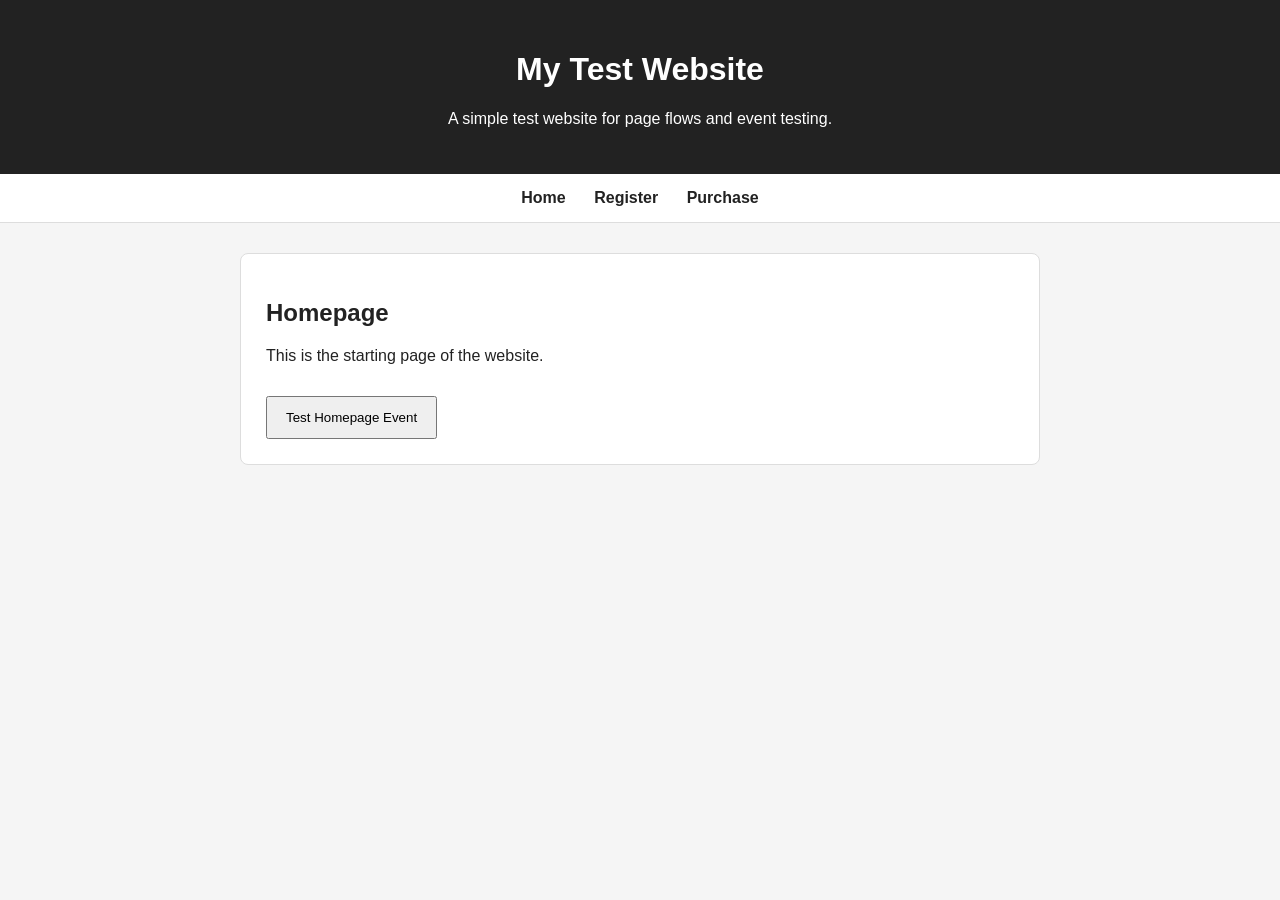
<file: index.html>
<!DOCTYPE html>
<html>
<head>
    <script>
  // Queue — buffers AF() calls until the SDK is ready
  window.AppsFlyerSdkObject = "AF";
  window.AF = window.AF || function() {
    (window.AF.q = window.AF.q || []).push([Date.now()].concat(Array.prototype.slice.call(arguments)));
  };
  window.AF.id = window.AF.id || { pba: { webAppId: "website-esmitkaushal.github.io_testwebsite" } };
  window.AF.plugins = {};

  // Inject SDK
  var o = document.createElement("script"),
      p = document.getElementsByTagName("script")[0];
  o.async = 1;
  o.src = "https://websdk.appsflyersdk.com?" + "st=pba&af_id=website-esmitkaushal.github.io_testwebsite";
  p.parentNode.insertBefore(o, p);
</script>
  <title>My Test Website</title>
  <link rel="stylesheet" href="css/style.css">
</head>
<body>

  <header>
    <h1>My Test Website</h1>
    <p>A simple test website for page flows and event testing.</p>
  </header>

  <nav>
    <a href="index.html">Home</a>
    <a href="register.html">Register</a>
    <a href="purchase.html">Purchase</a>
  </nav>

  <main>
    <section class="card">
      <h2>Homepage</h2>
      <p>This is the starting page of the website.</p>

      <button onclick="trackEvent('homepage_button_click')">
        Test Homepage Event
      </button>
    </section>
  </main>

  <script src="js/script.js"></script>
</body>
</html>
</file>
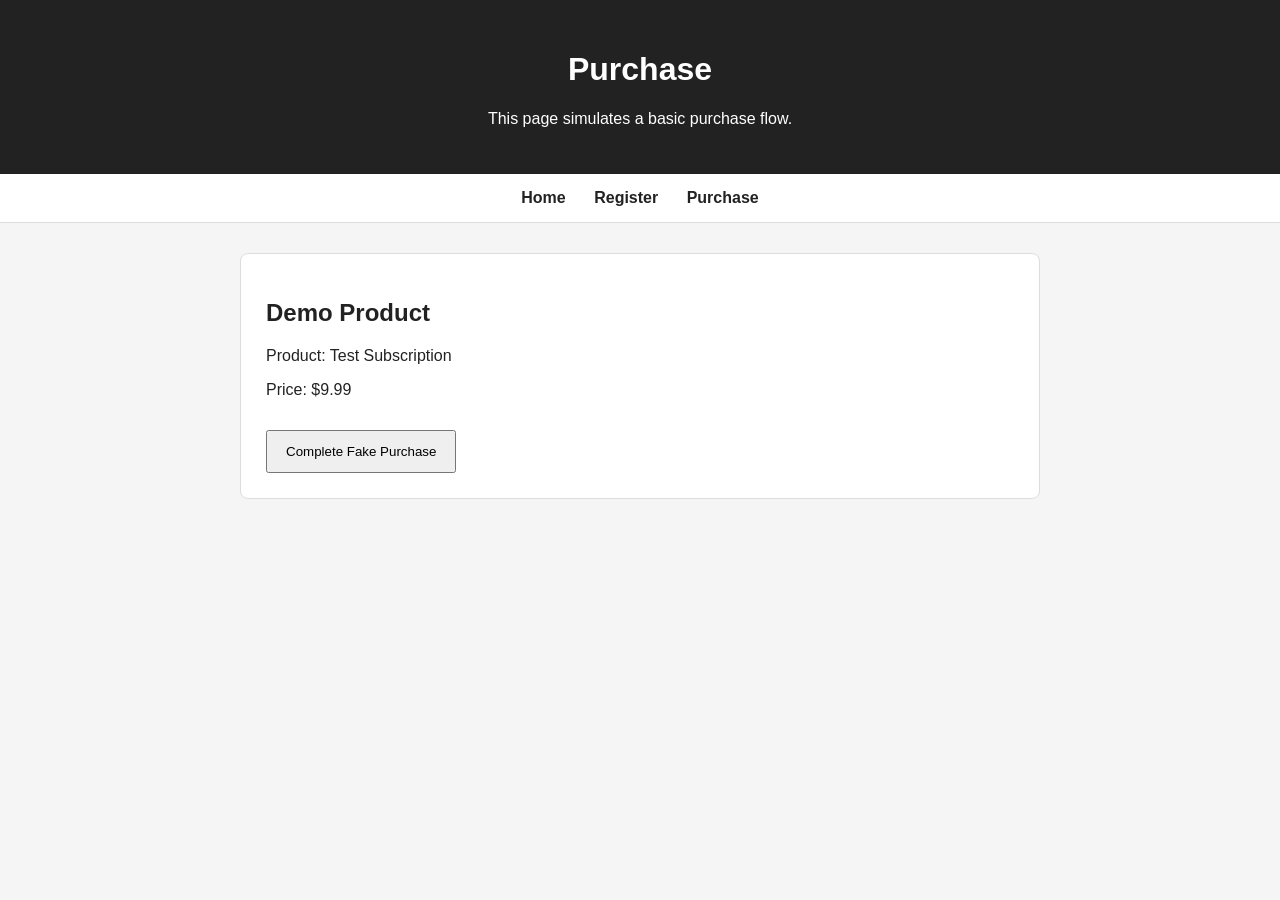
<file: purchase.html>
<!DOCTYPE html>
<html>
<head>
    <script>
  // Queue — buffers AF() calls until the SDK is ready
  window.AppsFlyerSdkObject = "AF";
  window.AF = window.AF || function() {
    (window.AF.q = window.AF.q || []).push([Date.now()].concat(Array.prototype.slice.call(arguments)));
  };
  window.AF.id = window.AF.id || { pba: { webAppId: "website-esmitkaushal.github.io_testwebsite" } };
  window.AF.plugins = {};

  // Inject SDK
  var o = document.createElement("script"),
      p = document.getElementsByTagName("script")[0];
  o.async = 1;
  o.src = "https://websdk.appsflyersdk.com?" + "st=pba&af_id=website-esmitkaushal.github.io_testwebsite";
  p.parentNode.insertBefore(o, p);
</script>
  <title>Purchase | My Test Website</title>
  <link rel="stylesheet" href="css/style.css">
</head>
<body>

  <header>
    <h1>Purchase</h1>
    <p>This page simulates a basic purchase flow.</p>
  </header>

  <nav>
    <a href="index.html">Home</a>
    <a href="register.html">Register</a>
    <a href="purchase.html">Purchase</a>
  </nav>

  <main>
    <section class="card">
      <h2>Demo Product</h2>
      <p>Product: Test Subscription</p>
      <p>Price: $9.99</p>

      <button onclick="handlePurchase()">
        Complete Fake Purchase
      </button>
    </section>
  </main>

  <script src="js/script.js"></script>
</body>
</html>
</file>
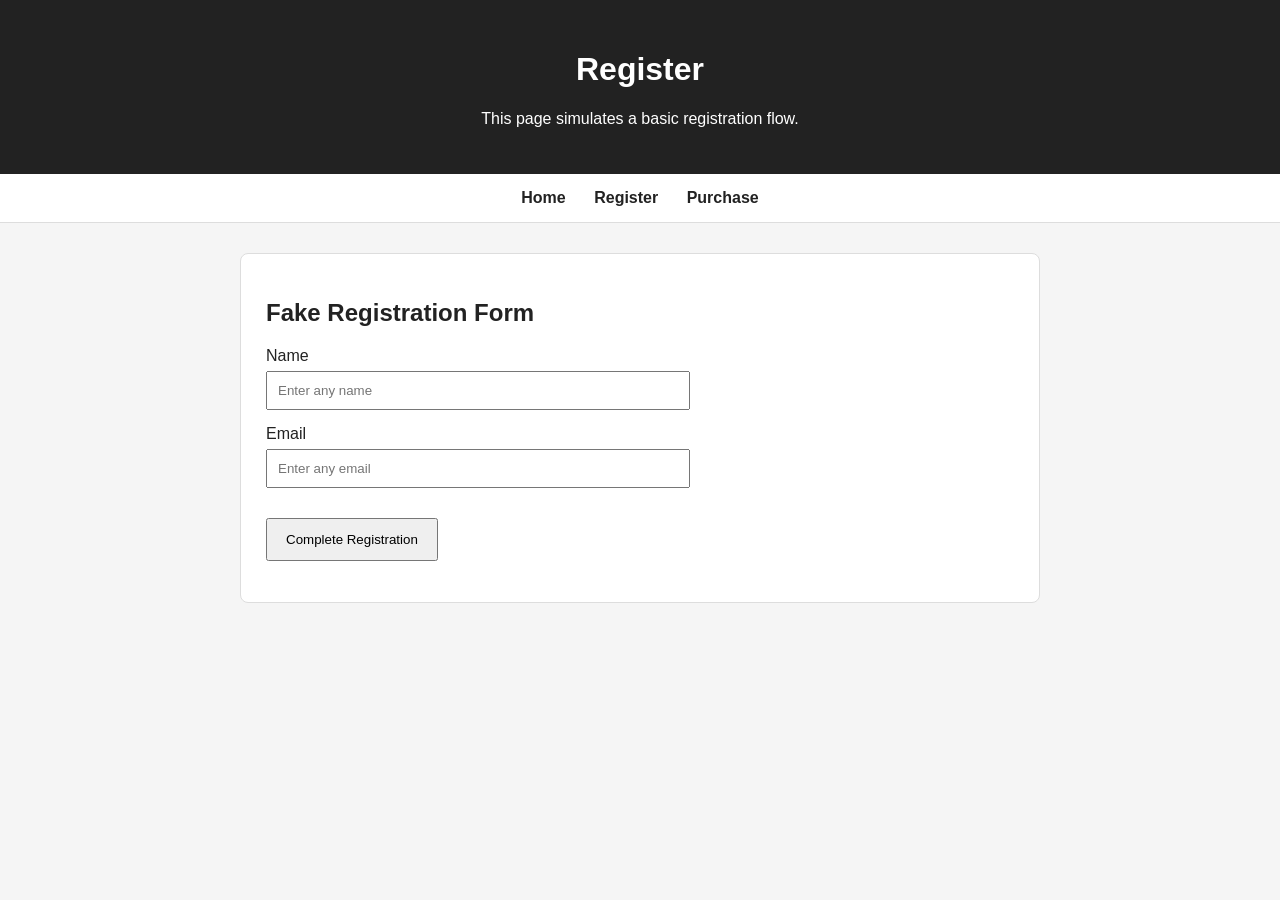
<file: register.html>
<!DOCTYPE html>
<html>
<head>
  <script>
    // Queue — buffers AF() calls until the SDK is ready
    window.AppsFlyerSdkObject = "AF";
    window.AF = window.AF || function() {
      (window.AF.q = window.AF.q || []).push([Date.now()].concat(Array.prototype.slice.call(arguments)));
    };
    window.AF.id = window.AF.id || { pba: { webAppId: "website-esmitkaushal.github.io_testwebsite" } };
    window.AF.plugins = {};

    // Inject SDK
    var o = document.createElement("script"),
        p = document.getElementsByTagName("script")[0];
    o.async = 1;
    o.src = "https://websdk.appsflyersdk.com?" + "st=pba&af_id=website-esmitkaushal.github.io_testwebsite";
    p.parentNode.insertBefore(o, p);
  </script>

  <title>Register | My Test Website</title>
  <link rel="stylesheet" href="css/style.css">
</head>
<body>

  <header>
    <h1>Register</h1>
    <p>This page simulates a basic registration flow.</p>
  </header>

  <nav>
    <a href="index.html">Home</a>
    <a href="register.html">Register</a>
    <a href="purchase.html">Purchase</a>
  </nav>

  <main>
    <section class="card">
      <h2>Fake Registration Form</h2>

      <form onsubmit="handleRegistration(event)">
        <label for="name">Name</label>
        <input type="text" id="name" placeholder="Enter any name">

        <label for="email">Email</label>
        <input type="email" id="email" placeholder="Enter any email">

        <button type="submit">Complete Registration</button>
      </form>

      <p id="registrationMessage"></p>
    </section>
  </main>

  <script src="js/script.js"></script>
</body>
</html>
</file>
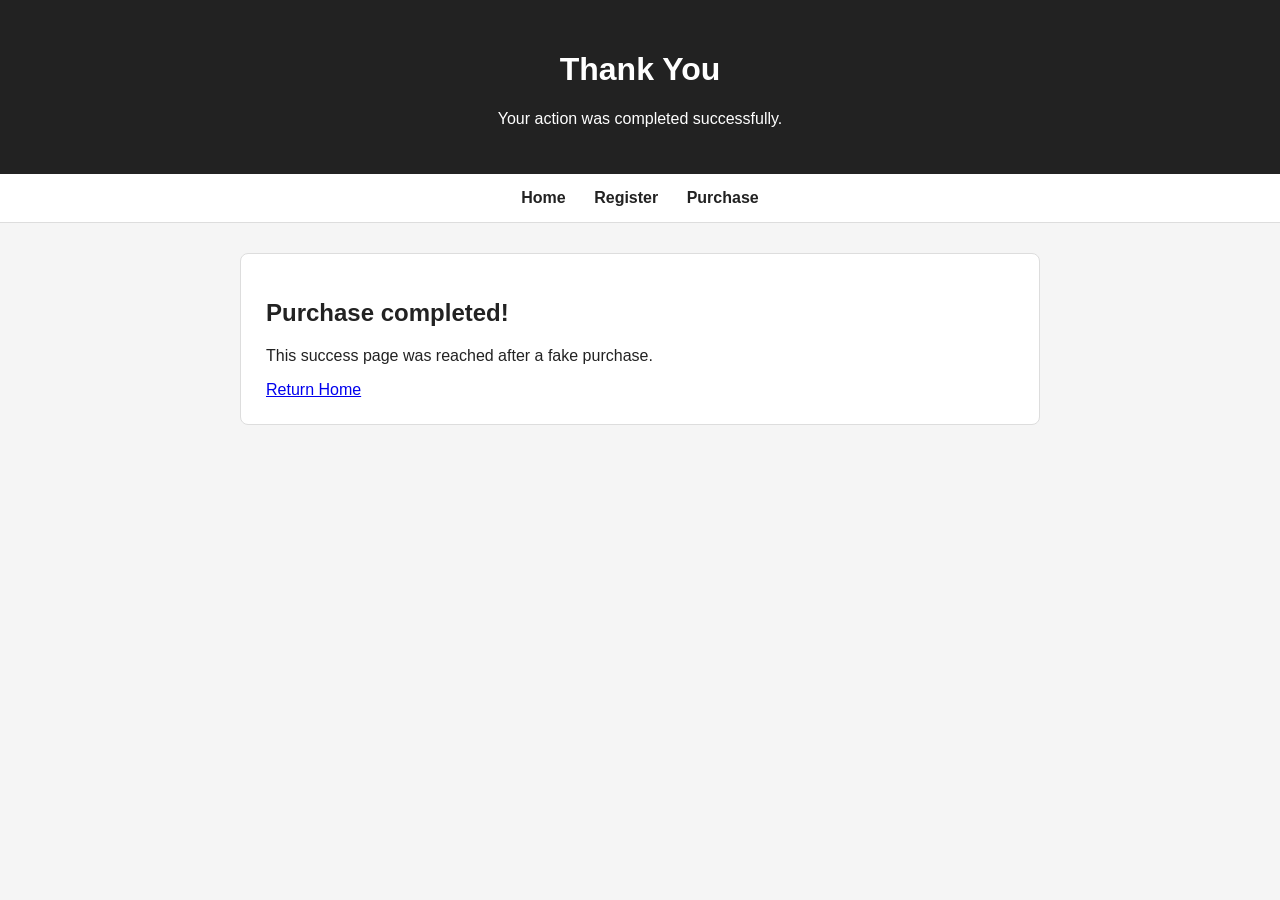
<file: thank-you.html>
<!DOCTYPE html>
<html>
<head>
    <script>
  // Queue — buffers AF() calls until the SDK is ready
  window.AppsFlyerSdkObject = "AF";
  window.AF = window.AF || function() {
    (window.AF.q = window.AF.q || []).push([Date.now()].concat(Array.prototype.slice.call(arguments)));
  };
  window.AF.id = window.AF.id || { pba: { webAppId: "website-esmitkaushal.github.io_testwebsite" } };
  window.AF.plugins = {};

  // Inject SDK
  var o = document.createElement("script"),
      p = document.getElementsByTagName("script")[0];
  o.async = 1;
  o.src = "https://websdk.appsflyersdk.com?" + "st=pba&af_id=website-esmitkaushal.github.io_testwebsite";
  p.parentNode.insertBefore(o, p);
</script>
  <title>Thank You | My Test Website</title>
  <link rel="stylesheet" href="css/style.css">
</head>
<body>

  <header>
    <h1>Thank You</h1>
    <p>Your action was completed successfully.</p>
  </header>

  <nav>
    <a href="index.html">Home</a>
    <a href="register.html">Register</a>
    <a href="purchase.html">Purchase</a>
  </nav>

  <main>
    <section class="card">
      <h2 id="thankYouTitle">Success!</h2>
<p id="thankYouMessage">Your action was completed successfully.</p>

      <a href="index.html">Return Home</a>
    </section>
  </main>

  <script src="js/script.js"></script>
</body>
</html>
</file>
<file: css/style.css>
body {
  font-family: Arial, sans-serif;
  margin: 0;
  background: #f5f5f5;
  color: #222;
}

header {
  background: #222;
  color: white;
  padding: 30px;
  text-align: center;
}

nav {
  background: white;
  padding: 15px;
  text-align: center;
  border-bottom: 1px solid #ddd;
}

nav a {
  margin: 0 12px;
  text-decoration: none;
  color: #222;
  font-weight: bold;
}

main {
  max-width: 800px;
  margin: 30px auto;
  padding: 0 20px;
}

.card {
  background: white;
  padding: 25px;
  border-radius: 8px;
  border: 1px solid #ddd;
}

button {
  padding: 12px 18px;
  margin-top: 15px;
  cursor: pointer;
}

input {
  display: block;
  width: 100%;
  max-width: 400px;
  margin-top: 6px;
  margin-bottom: 15px;
  padding: 10px;
}
</file>
